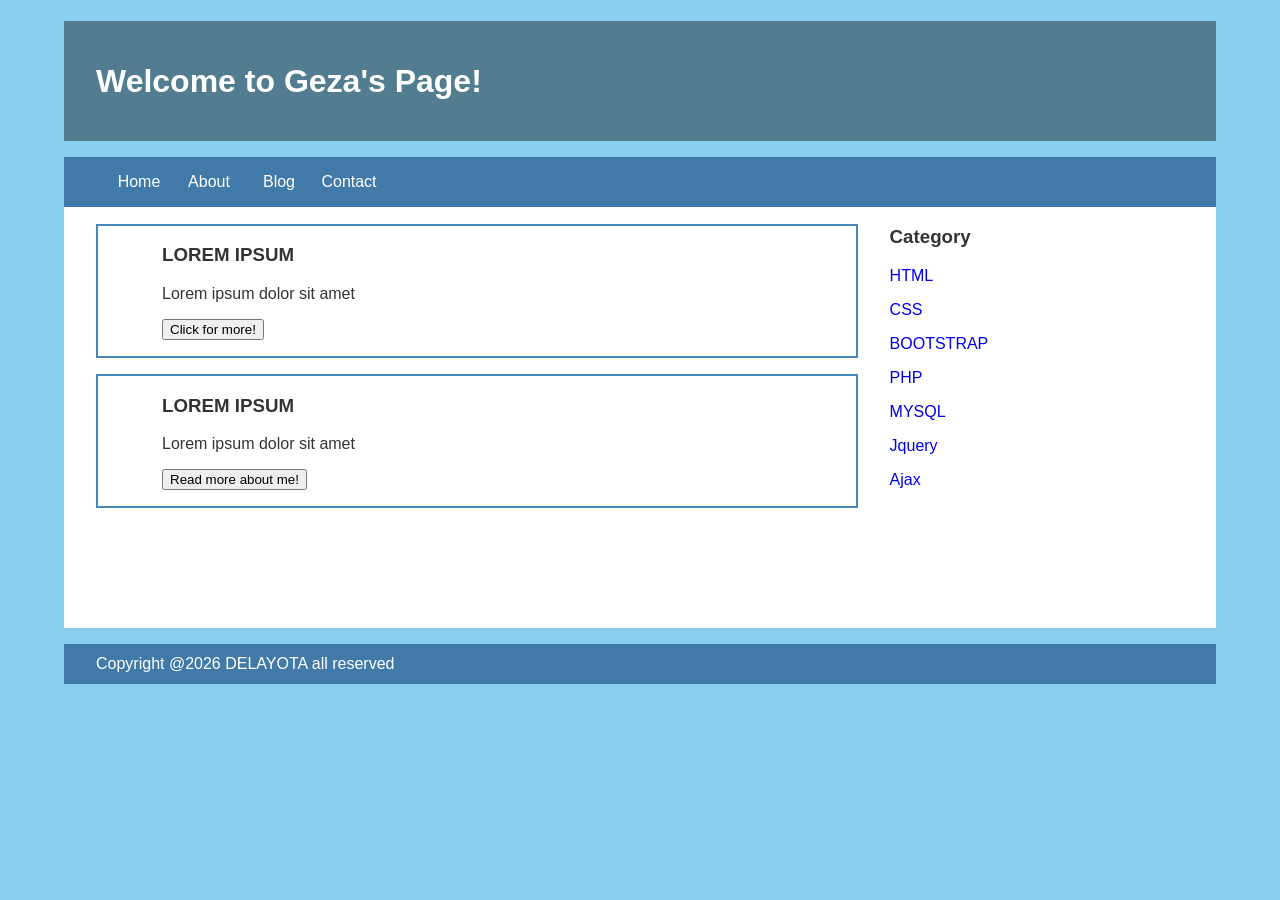
<file: index.html>
<!DOCTYPE html>
<html lang="en">
<head>
    <title>Geza's Page</title>
    <link rel="stylesheet" href="style.css">
</head>
<body>
    <div class="header">
        <div class="jarak">
            <h1>Welcome to Geza's Page!</h1>
        </div>
    </div>
    <div class="menu">
        <ul>
            <li><a href="index.html">Home</a></li>
            <li><a href="about.html">About</a></li>
            <li><a href="#">Blog</a></li>
            <li><a href="#">Contact</a></li>
        </ul>
    </div>
    <div class="content">
        <div class="jarak">
            <!--kiri-->
            <div class="kiri">
                <!--blog-->
                <div class="border">
                    <div class="jarak">
                        <h3>LOREM IPSUM</h3>
                        <p>Lorem ipsum dolor sit amet</p>
                        <button class="btn">Click for more!</button>
                    </div>
                </div>
                <!--end blog-->

                <!--blog-->
                <div class="border">
                    <div class="jarak">
                        <h3>LOREM IPSUM</h3>
                        <p>Lorem ipsum dolor sit amet</p>
                        <button class="btn">Read more about me!</button>
                    </div>
                </div>
                <!--end blog-->
            </div>
            <!--kiri-->

            <!--kanan-->
            <div class="kanan">
                <div class="jarak">
                    <h3>Category</h3>
                    </hr>
                    <p><a href="#" class="undercor">HTML</a></p>
                    <p><a href="#" class="undercor">CSS</a></p>
                    <p><a href="#" class="undercor">BOOTSTRAP</a></p>
                    <p><a href="#" class="undercor">PHP</a></p>
                    <p><a href="#" class="undercor">MYSQL</a></p>
                    <p><a href="#" class="undercor">Jquery</a></p>
                    <p><a href="#" class="undercor">Ajax</a></p>
                </div>
            </div>
            <!--kanan-->
        </div>
    </div>

    <div class="footer">
        <div class="jarak">
            <p>Copyright @2026 DELAYOTA all reserved</p>
        </div>
    </div>
</body>
</html>
</file>
<file: style.css>
body
{
	background:#89CFF0;
	color:#333;
	width:100%;
	font-family:sans-serif;
	margin:0 auto;
}

.header{
	width:90%;
	margin:auto;
	height:120px;
	line-height:120px;
	background:#527C90;
	color:#fff;
}

.jarak{
	padding:0 2pc;
}

.menu{
	background-color:#417aa8;
	height:50px;
	line-height:50px;
	position:relative;
	width:90%;
	margin:0 auto;
	padding:0 auto;
}

.menu ul {
	list-style:none;
}

.menu ul li a {
	float:left;
	width:70px;
	display:block;
	text-align:center;
	color:#FFF;
	text-decoration:none;
}

.menu ul li a:hover {
	background-color:#4b88bb;
	display:block;
}

.content{
	width:90%;
	margin:auto;
	height:420px;
	padding:0.1px;
	background:#fff;
	color:#333;
}

.border{
	border:2px solid #4887b9;
	margin-top:1pc;
	padding-bottom:1pc;
	padding-left:2pc;
	padding-right:2pc;
}

.kiri{
	width:70%;
	float:left;
	margin:auto;
	background:#fff;
	height:420px;
}

.kanan{
	width:30%;
	float:left;
	margin:auto;
	background:#fff;
	height:420px;
}

.undercor{
	text-decoration:none;
}

.footer{
	width:90%;
	margin:auto;
	height:40px;
	line-height:40px;
	background:#417aa8;
	color:#fff;
	margin-bottom: 1pc;
}
</file>
